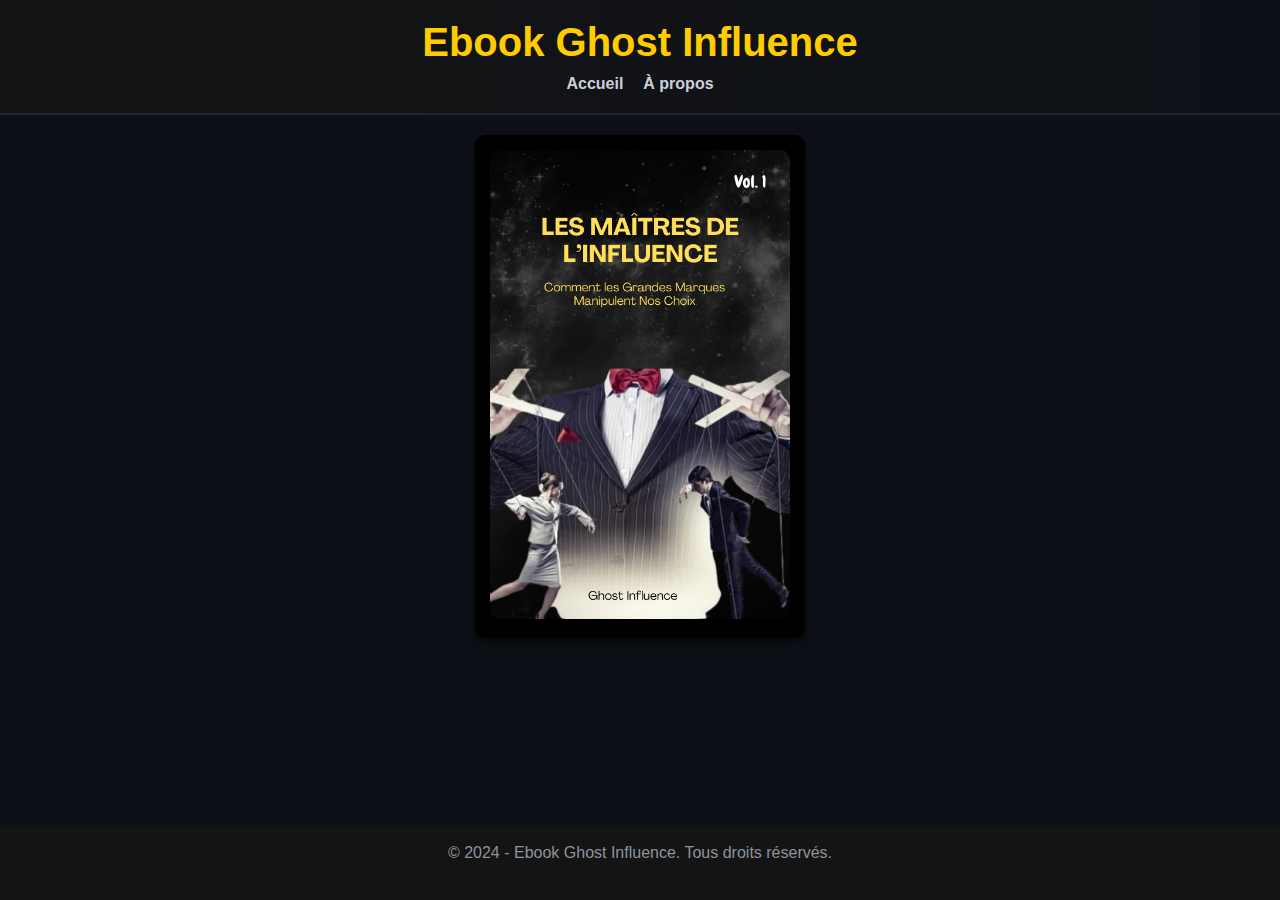
<file: Ebook/index.html>
<!DOCTYPE html>
<html lang="fr">
<head>
    <meta charset="UTF-8">
    <meta name="viewport" content="width=device-width, initial-scale=1.0">
    <title>Ebook Ghost Influence</title>
    <link rel="stylesheet" href="styles.css">
</head>
<body>
    <!-- Header -->
    <header>
        <h1> Ebook Ghost Influence
        </h1>
        <nav>
            <ul class="menu">
                <li><a href="index.html">Accueil</a></li>
                <li><a href="propos.html">À propos</a></li>
            </ul>
        </nav>
    </header>

    <!-- Section Accueil -->
    <section id="accueil" class="container">
        
        
        <!-- Conteneur des livres -->
        <div class="book-container">
            <!-- Livre 1 -->
            <div class="book-item">
                <div class="book-cover" onclick="toggleDetails('bookDetails1')">
                    <img src="couverture/les maitre de l'influence.png" alt="Les Maîtres de l'Influence" class="cover-image">
                </div>
                <div class="book-details" id="bookDetails1">
                    <h2>Les Maîtres de l'Influence</h2>
                    <p class="description">
                        Etes-vous vraiment maître de vos choix ?

                        Ce livre captivant dévoile un univers où chaque désir, chaque achat, pourrait ne pas être le fruit de votre volonté. Derrière des vitrines séduisantes et des campagnes publicitaires bien rodées, les grandes marques manipulent subtilement nos pensées, nos envies, et même notre identité.
                        
                        Quels secrets se cachent derrière ces stratégies d’influence ? Comment des techniques invisibles nous poussent-elles à consommer sans que nous nous en rendions compte ?
                        
                        Un thriller du quotidien qui vous tiendra en haleine et pourrait bien changer à jamais votre regard sur vos habitudes de consommation. Oserez-vous découvrir ce qui se trame vraiment dans    l’ombre ?
                        
                    </p>
                    <div class="audio-preview">
                        <audio controls>
                            <source src="audio/extrait chap-1 les maître de l'influence.mp3" type="audio/mp3">
                            Extrait chapitre 1.
                        </audio>
                    </div>
                    <div class="download-section">
                        <a href="ebook/Les maître de l'influence.pdf" download="Les_maitres_de_l_influence" class="download-btn">Télécharger Gratuitement (PDF)</a>
                    </div>
                </div>
            </div>

            <!-- Livre 2 -->
           
                    </div>
                </div>
            </div>
        </div>
    </section>

    <!-- Footer -->
    <footer>
        <p>&copy; 2024 - Ebook Ghost Influence. Tous droits réservés.</p>
    </footer>

    <script src="script.js"></script>
</body>
</html>
</file>
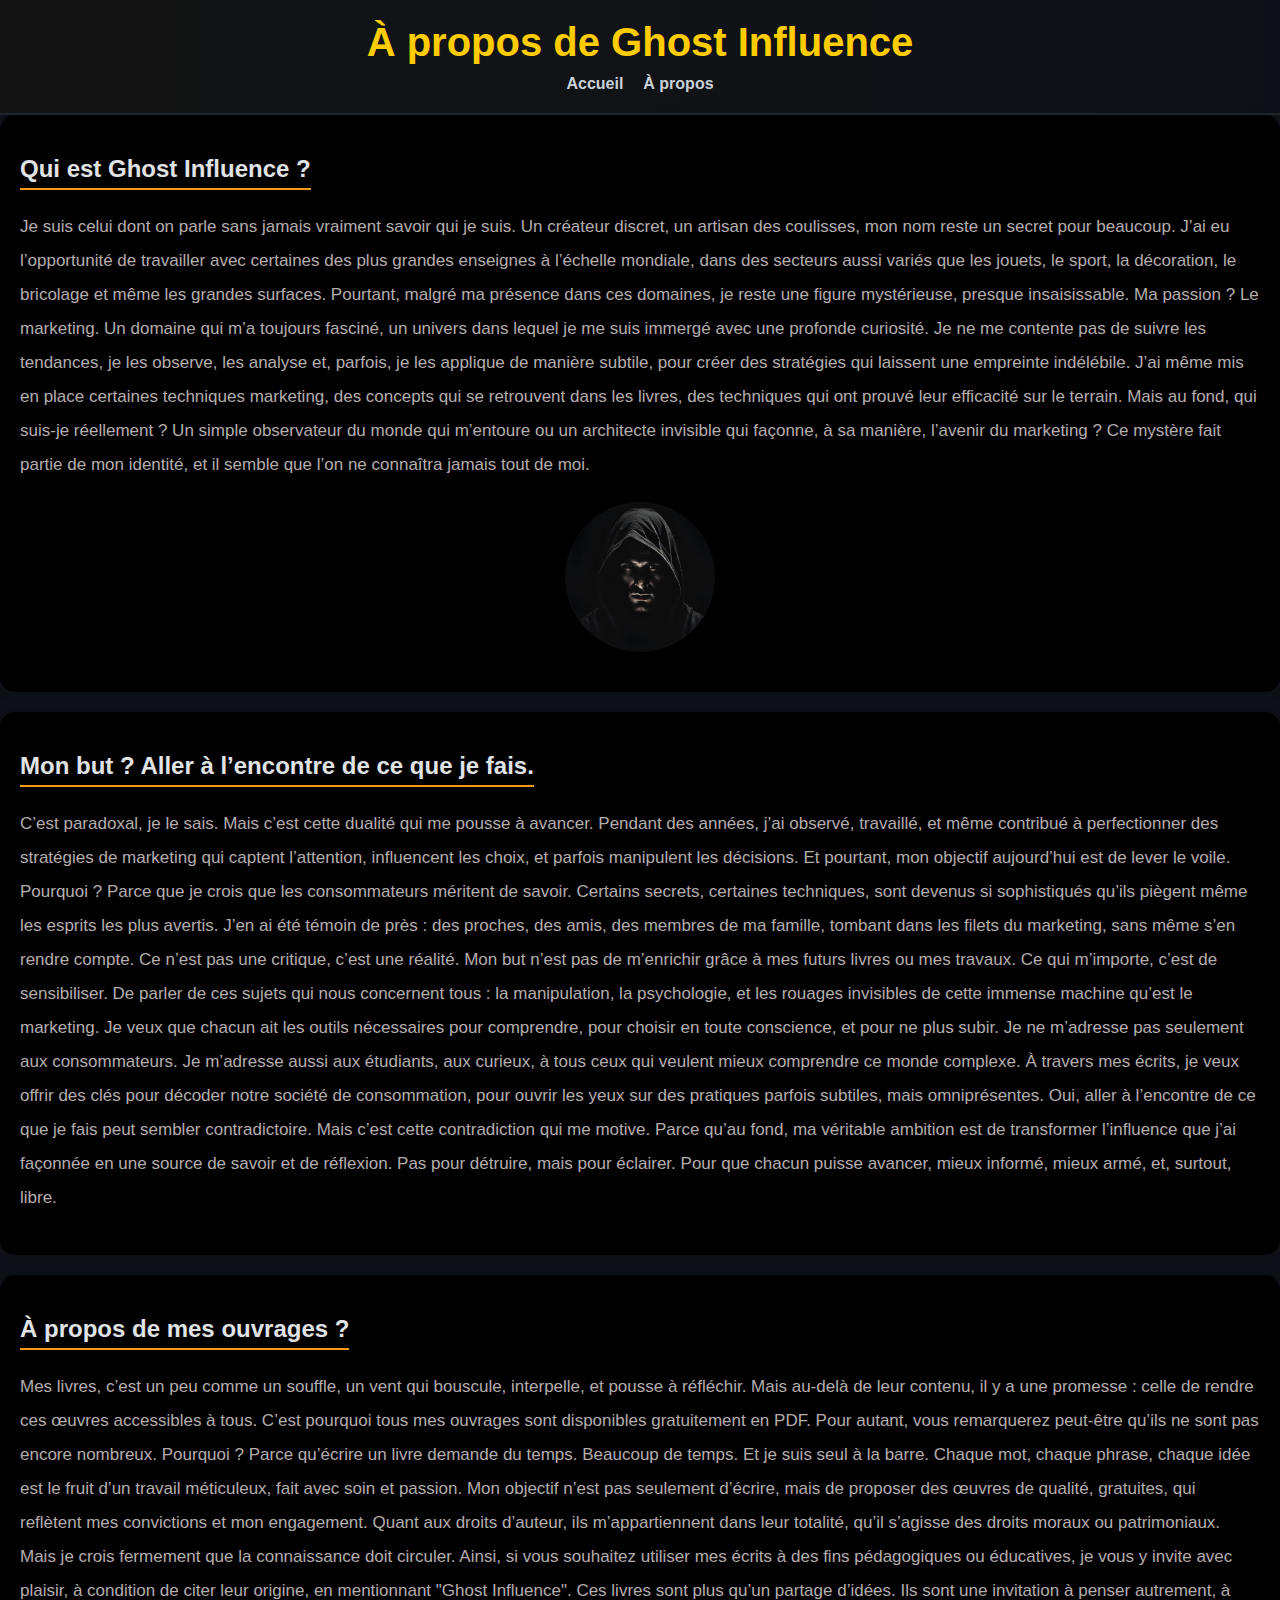
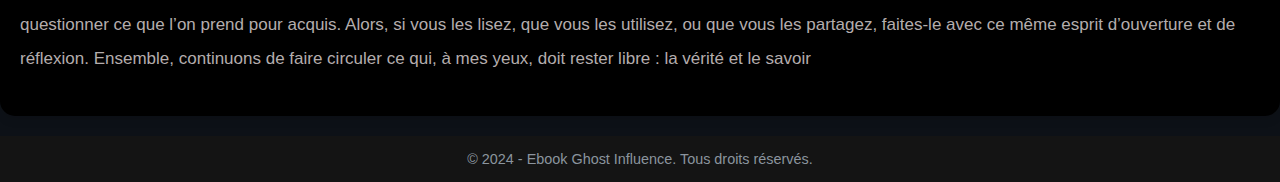
<file: Ebook/propos.html>
<!DOCTYPE html>
<html lang="fr">
<head>
    <meta charset="UTF-8">
    <meta name="viewport" content="width=device-width, initial-scale=1.0">
    <title>À propos - Ghost Influence</title>
</head>
<body>
    <!-- Header -->
    <header>
        <div class="container-header">
            <h1>À propos de Ghost Influence</h1>
            <nav>
                <ul class="menu">
                    <li><a href="index.html">Accueil</a></li>
                <li><a href="propos.html">À propos</a></li>
                </ul>
            </nav>
        </div>
    </header>

    <!-- Contenu principal -->
    <main>
        <!-- Section Auteur -->
        <section id="auteur" class="section">
            <div class="container">
                <h2>Qui est Ghost Influence ?</h2>
                <p>
                Je suis celui dont on parle sans jamais vraiment savoir qui je suis. Un créateur discret, un artisan des coulisses, mon nom reste un secret pour beaucoup. J’ai eu l’opportunité de travailler avec certaines des plus grandes enseignes à l’échelle mondiale, dans des secteurs aussi variés que les jouets, le sport, la décoration, le bricolage et même les grandes surfaces. Pourtant, malgré ma présence dans ces domaines, je reste une figure mystérieuse, presque insaisissable.

Ma passion ? Le marketing. Un domaine qui m’a toujours fasciné, un univers dans lequel je me suis immergé avec une profonde curiosité. Je ne me contente pas de suivre les tendances, je les observe, les analyse et, parfois, je les applique de manière subtile, pour créer des stratégies qui laissent une empreinte indélébile. J’ai même mis en place certaines techniques marketing, des concepts qui se retrouvent dans les livres, des techniques qui ont prouvé leur efficacité sur le terrain.

Mais au fond, qui suis-je réellement ? Un simple observateur du monde qui m’entoure ou un architecte invisible qui façonne, à sa manière, l’avenir du marketing ? Ce mystère fait partie de mon identité, et il semble que l’on ne connaîtra jamais tout de moi.
                </p>
                <div class="image-wrapper">
                    <img src="couverture/portrait ghost influence .jpg" alt="Portrait de Ghost Influence" class="author-image">
                </div>
            </div>
        </section>

        <!-- Section Parcours -->
        <section id="parcours" class="section">
            <div class="container">
                <h2>Mon but ? Aller à l’encontre de ce que je fais.</h2>
                <p>
                    C’est paradoxal, je le sais. Mais c’est cette dualité qui me pousse à avancer. Pendant des années, j’ai observé, travaillé, et même contribué à perfectionner des stratégies de marketing qui captent l’attention, influencent les choix, et parfois manipulent les décisions. Et pourtant, mon objectif aujourd’hui est de lever le voile.

Pourquoi ? Parce que je crois que les consommateurs méritent de savoir. Certains secrets, certaines techniques, sont devenus si sophistiqués qu’ils piègent même les esprits les plus avertis. J’en ai été témoin de près : des proches, des amis, des membres de ma famille, tombant dans les filets du marketing, sans même s’en rendre compte. Ce n’est pas une critique, c’est une réalité.

Mon but n’est pas de m’enrichir grâce à mes futurs livres ou mes travaux. Ce qui m’importe, c’est de sensibiliser. De parler de ces sujets qui nous concernent tous : la manipulation, la psychologie, et les rouages invisibles de cette immense machine qu’est le marketing. Je veux que chacun ait les outils nécessaires pour comprendre, pour choisir en toute conscience, et pour ne plus subir.

Je ne m’adresse pas seulement aux consommateurs. Je m’adresse aussi aux étudiants, aux curieux, à tous ceux qui veulent mieux comprendre ce monde complexe. À travers mes écrits, je veux offrir des clés pour décoder notre société de consommation, pour ouvrir les yeux sur des pratiques parfois subtiles, mais omniprésentes.

Oui, aller à l’encontre de ce que je fais peut sembler contradictoire. Mais c’est cette contradiction qui me motive. Parce qu’au fond, ma véritable ambition est de transformer l’influence que j’ai façonnée en une source de savoir et de réflexion. Pas pour détruire, mais pour éclairer. Pour que chacun puisse avancer, mieux informé, mieux armé, et, surtout, libre.
                </p>    
            </div>
        </section>

        <!-- Section Contact -->
        <section id="contact" class="section">
            <div class="container">
                <h2>À propos de mes ouvrages ?</h2>
                <p>
                    Mes livres, c’est un peu comme un souffle, un vent qui bouscule, interpelle, et pousse à réfléchir. Mais au-delà de leur contenu, il y a une promesse : celle de rendre ces œuvres accessibles à tous. C’est pourquoi tous mes ouvrages sont disponibles gratuitement en PDF.

                    Pour autant, vous remarquerez peut-être qu’ils ne sont pas encore nombreux. Pourquoi ? Parce qu’écrire un livre demande du temps. Beaucoup de temps. Et je suis seul à la barre. Chaque mot, chaque phrase, chaque idée est le fruit d’un travail méticuleux, fait avec soin et passion. Mon objectif n’est pas seulement d’écrire, mais de proposer des œuvres de qualité, gratuites, qui reflètent mes convictions et mon engagement.
                    
                    Quant aux droits d’auteur, ils m’appartiennent dans leur totalité, qu’il s’agisse des droits moraux ou patrimoniaux. Mais je crois fermement que la connaissance doit circuler. Ainsi, si vous souhaitez utiliser mes écrits à des fins pédagogiques ou éducatives, je vous y invite avec plaisir, à condition de citer leur origine, en mentionnant "Ghost Influence".
                    
                    Ces livres sont plus qu’un partage d’idées. Ils sont une invitation à penser autrement, à questionner ce que l’on prend pour acquis. Alors, si vous les lisez, que vous les utilisez, ou que vous les partagez, faites-le avec ce même esprit d’ouverture et de réflexion. Ensemble, continuons de faire circuler ce qui, à mes yeux, doit rester libre : la vérité et le savoir 
                </p>
                
            </div>
        </section>
    </main>

    <!-- Footer -->
    <footer>
        <div class="container-footer">
            <p>&copy; 2024 - Ebook Ghost Influence. Tous droits réservés.</p>
        </div>
    </footer>
</body>
</html>


<style>
    /* Reset and Base Styles */
* {
    margin: 0;
    padding: 0;
    box-sizing: border-box;
}

body {
    background-color: #0d1117;
    font-family: 'Arial', sans-serif;
    font-size: 16px;
    display: flex;
    flex-direction: column;
    min-height: 100vh;
}

    /* Header */
header {
    background: linear-gradient(90deg, #141414, #0d1117);
    text-align: center;
    padding: 20px;
    border-bottom: 2px solid #21262d;
}

header h1 {
    font-size: 2.5rem;
    color: #ffcc00;
    margin-bottom: 10px;
}

.menu {
    list-style: none;
    display: flex;
    justify-content: center;
    gap: 20px;
}

.menu li a {
    text-decoration: none;
    color: #c9d1d9;
    font-weight: bold;
    transition: color 0.3s, transform 0.3s;
}

.menu li a:hover {
    color: #ffcc00;
    transform: scale(1.1);
}

    /* Style pour le bouton contact */
.contact-btn {
    display: inline-block;
    background: linear-gradient(90deg, #f39c12, #d35400);
    color: #fff;
    text-decoration: none;
    padding: 12px 20px;
    border-radius: 25px;
    font-weight: bold;
    text-transform: uppercase;
    letter-spacing: 1px;
    transition: transform 0.3s, background 0.3s;
    box-shadow: 0 4px 10px rgba(0, 0, 0, 0.2);
}

.contact-btn:hover {
    background: linear-gradient(90deg, #d35400, #e67e22);
    transform: translateY(-3px);
    box-shadow: 0 6px 15px rgba(0, 0, 0, 0.4);
}

/* Wrapper d'image */
.image-wrapper {
    display: flex;
    justify-content: center;
    margin-top: 20px;
}

.author-image {
    border-radius: 50%;
    width: 150px;
    height: 150px;
    box-shadow: 0 4px 10px rgba(0, 0, 0, 0.2);
    transition: transform 0.3s ease-in-out;
}

.author-image:hover {
    transform: scale(1.1);
}

/* Sections */
.section {
    padding: 40px 20px;
    background-color: #000000;
    border-radius: 15px;
    margin-bottom: 20px;
    box-shadow: 0 4px 10px rgba(0, 0, 0, 0.1);
}

.section h2 {
    color: #e0e3e6;
    font-size: 24px;
    margin-bottom: 20px;
    border-bottom: 2px solid #f39c12;
    display: inline-block;
    padding-bottom: 5px;
}

.section p {
    color: #b4adad;
    line-height: 2;
    font-size: 17px ;
}

.domains {
    margin-top: 15px;
    text-align: left;
    padding-left: 20px;
    color: #555;
}

.domains li {
    margin: 5px 0;
}

/* Footer */
footer {
    background: #141414;
    text-align: center;
    padding: 15px 0;
    font-size: 0.9rem;
    margin-top: auto;
    color: #8b949e;
}

</style>
</file>
<file: Ebook/styles.css>
/* Reset and Base Styles */
* {
    margin: 0;
    padding: 0;
    box-sizing: border-box;
}

body {
    background-color: #0d1117;
    color: #ffcc00;
    font-family: 'Arial', sans-serif;
    font-size: 16px;
    display: flex;
    flex-direction: column;
    min-height: 100vh;
}

/* Header */
header {
    background: linear-gradient(90deg, #141414, #0d1117);
    text-align: center;
    padding: 20px;
    border-bottom: 2px solid #21262d;
}

header h1 {
    font-size: 2.5rem;
    color: #ffcc00;
    margin-bottom: 10px;
}

.menu {
    list-style: none;
    display: flex;
    justify-content: center;
    gap: 20px;
}

.menu li a {
    text-decoration: none;
    color: #c9d1d9;
    font-weight: bold;
    transition: color 0.3s, transform 0.3s;
}

.menu li a:hover {
    color: #ffcc00;
    transform: scale(1.1);
}

/* Main Section */
.container {
    margin: 20px auto;
    max-width: 1200px;
    text-align: center;
}

h2 {
    font-size: 2rem;
    margin-bottom: 20px;
    color: #ffcc00;
}

p {
    margin-bottom: 20px;
    font-size: 1rem;
    line-height: 1.5;
}

/* Book Container */
.book-container {
    display: flex;
    flex-wrap: wrap;
    justify-content: center;
    gap: 20px;
}

.book-item {
    background-color: #000000;
    padding: 15px;
    border-radius: 10px;
    box-shadow: 0 4px 10px rgba(0, 0, 0, 0.8);
    transition: transform 0.3s, box-shadow 0.3s;
}

.book-item:hover {
    transform: scale(1.05);
    box-shadow: 0 6px 15px rgba(0, 0, 0, 0.831);
}

.cover-image {
    width: 100%;
    max-width: 300px;
    border-radius: 10px;
}

.book-details {
    display: none;
    margin-top: 20px;
    padding: 15px;
    background-color: #141414;
    border-radius: 10px;
    color: #c9d1d9;
}

/* Téléchargement */
.download-section {
    margin-top: 20px;
}

.download-btn {
    background: linear-gradient(45deg, #f0e68c, #ffcc00);
    color: #121212;
    padding: 12px 25px;
    text-decoration: none;
    border: none;
    border-radius: 25px;
    font-weight: bold;
    font-size: 16px;
    text-transform: uppercase;
    letter-spacing: 1px;
    box-shadow: 0 4px 15px rgba(255, 204, 0, 0.4);
    transition: all 0.3s ease-in-out;
    display: inline-block;
}

.download-btn:hover {
    background: linear-gradient(45deg, #ffcc00, #f0e68c);
    color: #000;
    transform: scale(1.05);
    box-shadow: 0 6px 20px rgba(255, 204, 0, 0.6);
}

.download-btn:active {
    transform: scale(0.95);
    box-shadow: 0 3px 10px rgba(255, 204, 0, 0.3);
}


/* Footer */
footer {
    background: #141414;
    text-align: center;
    padding: 15px 0;
    font-size: 0.9rem;
    margin-top: auto;
    color: #8b949e;
}
</file>
